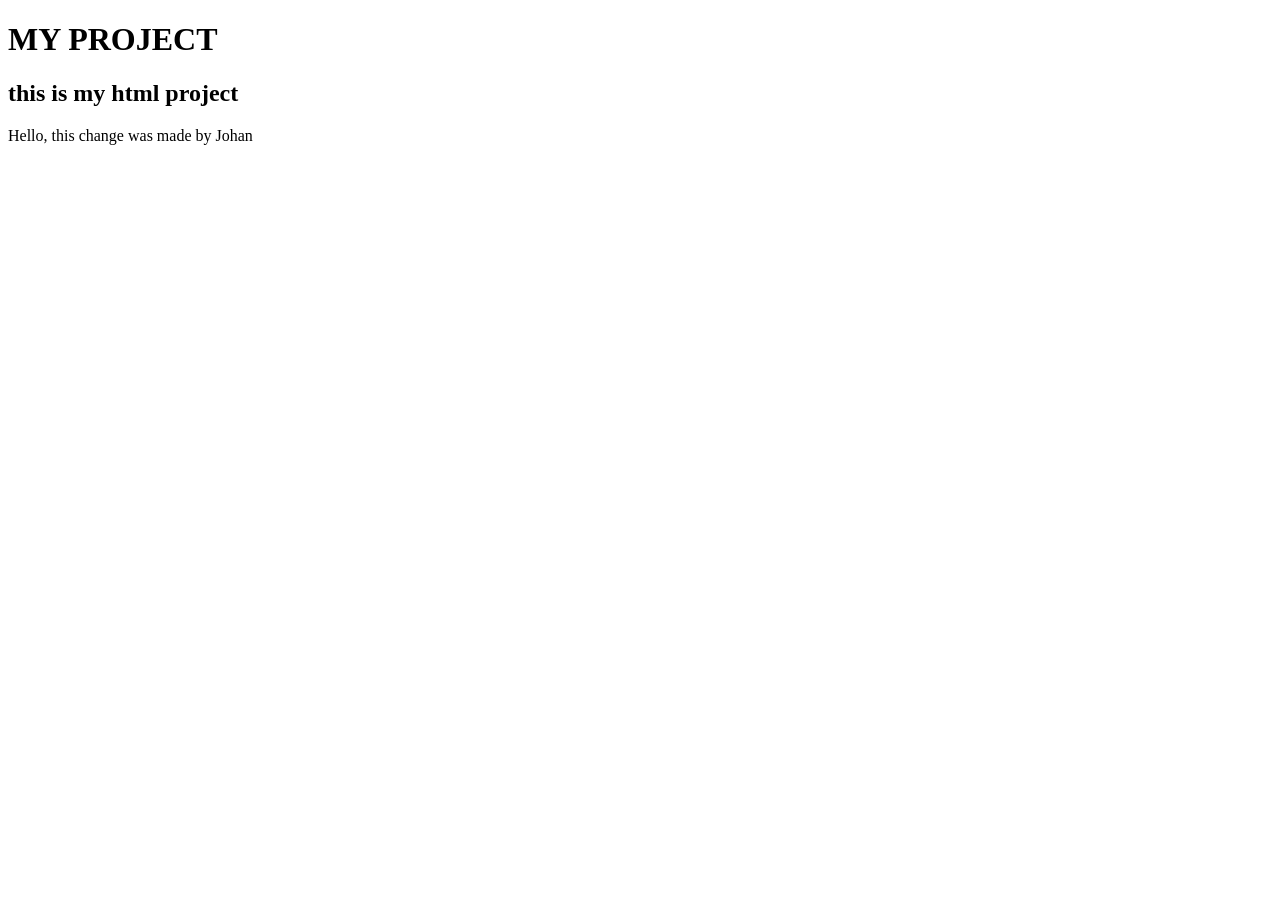
<file: test.html>
<!DOCTYPE html>
<html lang="en">
<head>
    <meta charset="UTF-8">
    <meta name="viewport" content="width=device-width, initial-scale=1.0">
    <title>Document</title>
</head>
<body>
    <h1> <b>MY PROJECT</b> </h1>
    <h2> this is my html project </h2>
    <p>Hello, this change was made by Johan</p>
</body>
</html>
</file>
